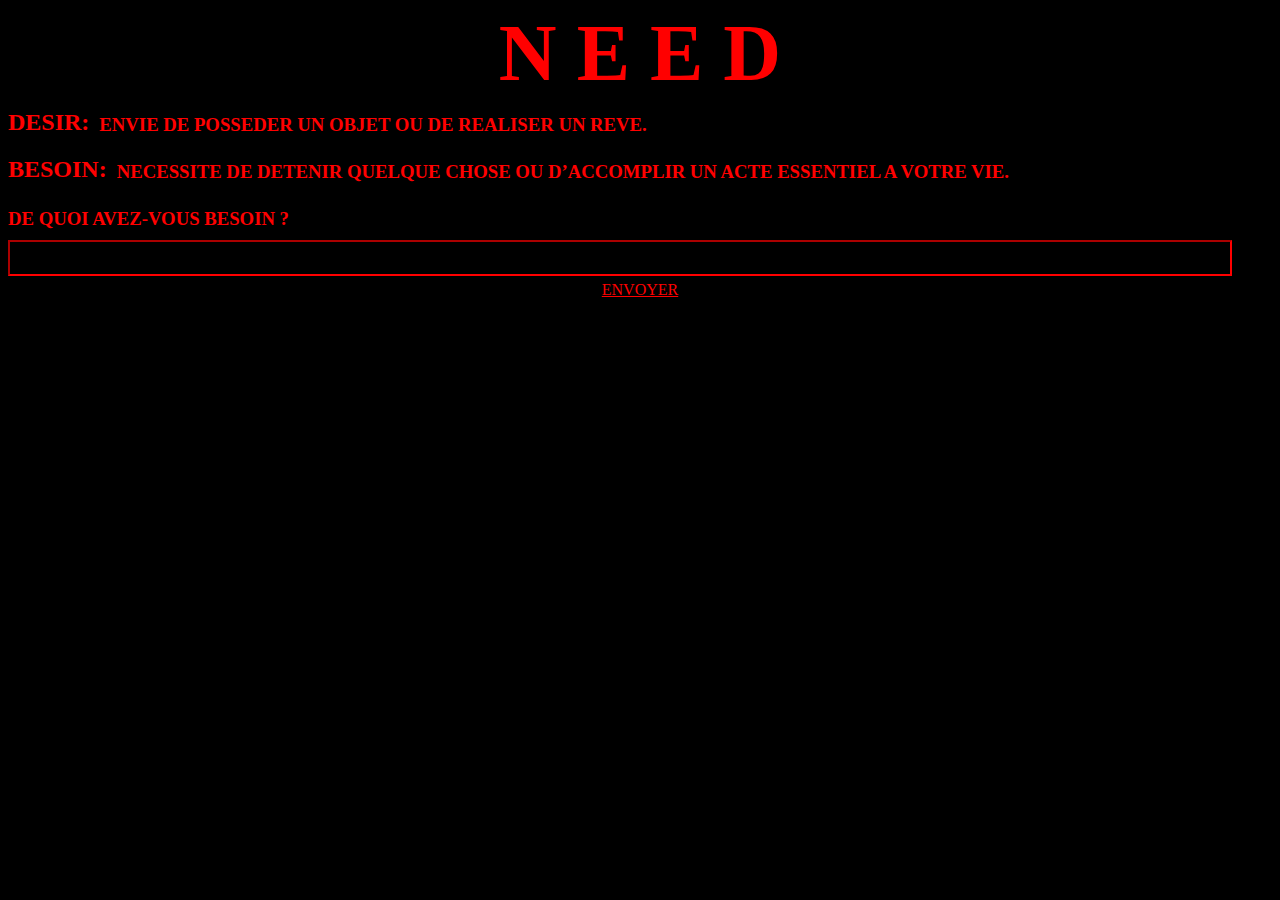
<file: index.html>
<!DOCTYPE html>
<html lang="fr">
<head>
    <meta charset="utf-8">
    <meta name="viewport" content="width=device-width, initial-scale=1.0">
    <title>NEED</title>
    <link rel="stylesheet" href="need.css">
    <!-- <script src="need.js" defer></script> -->
    
</head>
<body>
    <main>
        <h1>N E E D</h1>
        <div>
            <h2>DESIR:</h2><h3> ENVIE DE POSSEDER UN OBJET OU DE REALISER UN REVE.</h3>
        </div>
        <div>
            <h2>BESOIN:</h2><h3>NECESSITE DE DETENIR QUELQUE CHOSE OU D’ACCOMPLIR UN ACTE ESSENTIEL A VOTRE VIE.</h3>
        </div>
        <h3>DE QUOI AVEZ-VOUS BESOIN ?</h3>
        <input autofocus>
        <div>
            <a href="./need2.html">ENVOYER</a>
        </div>

    </main>
</body>
</html>
</file>
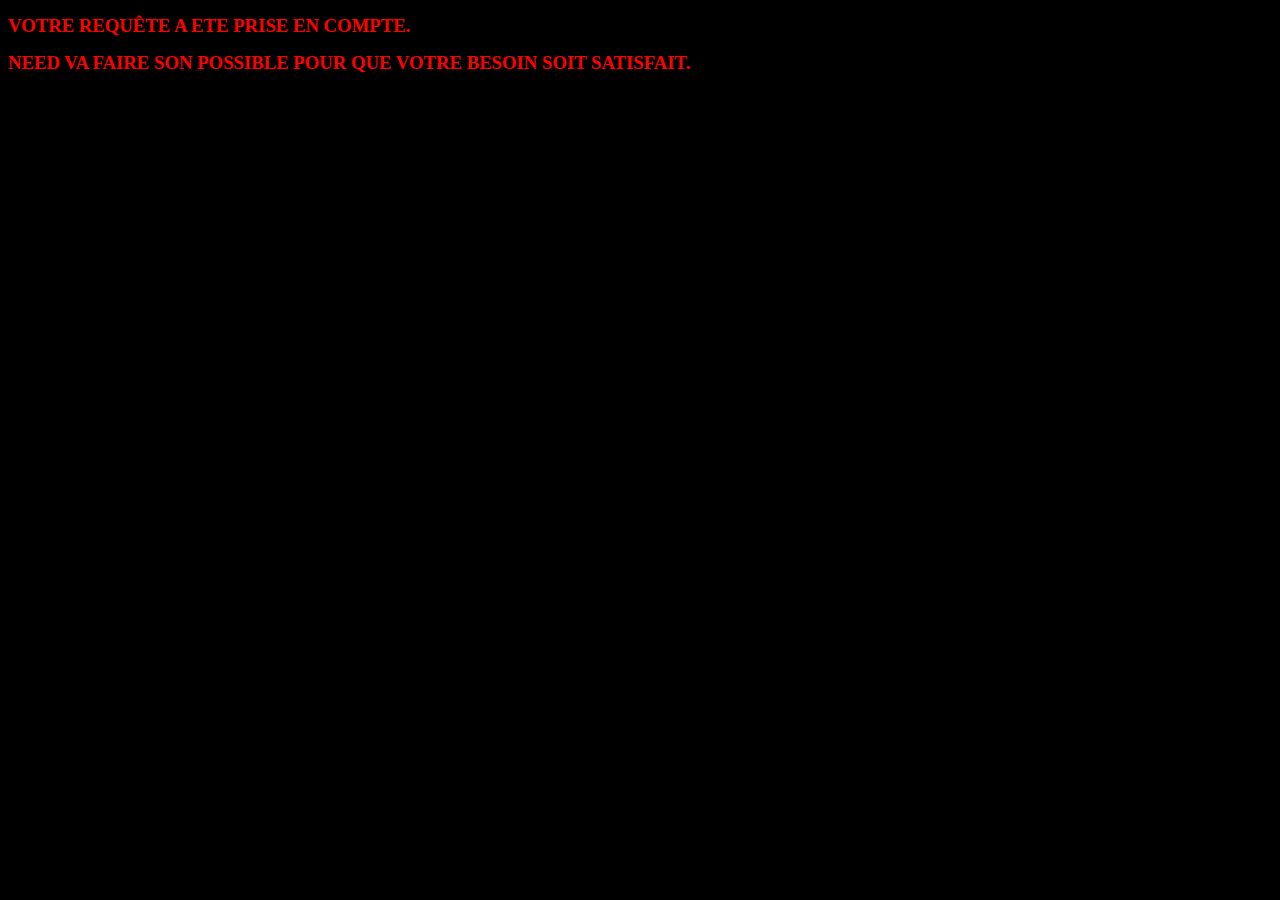
<file: need.html>
<!DOCTYPE html>
<html lang="fr">
<head>
    <meta charset="utf-8">
    <meta name="viewport" content="width=device-width, initial-scale=1.0">
    <title>NEED</title>
    <link rel="stylesheet" href="need.css">
    
</head>
<body>
    <main>
        <h3>VOTRE REQUÊTE A ETE PRISE EN COMPTE.</h3>
        <h3>NEED VA FAIRE SON POSSIBLE POUR QUE VOTRE BESOIN SOIT SATISFAIT.</h3>
    </main>
</body>
</html>
</file>
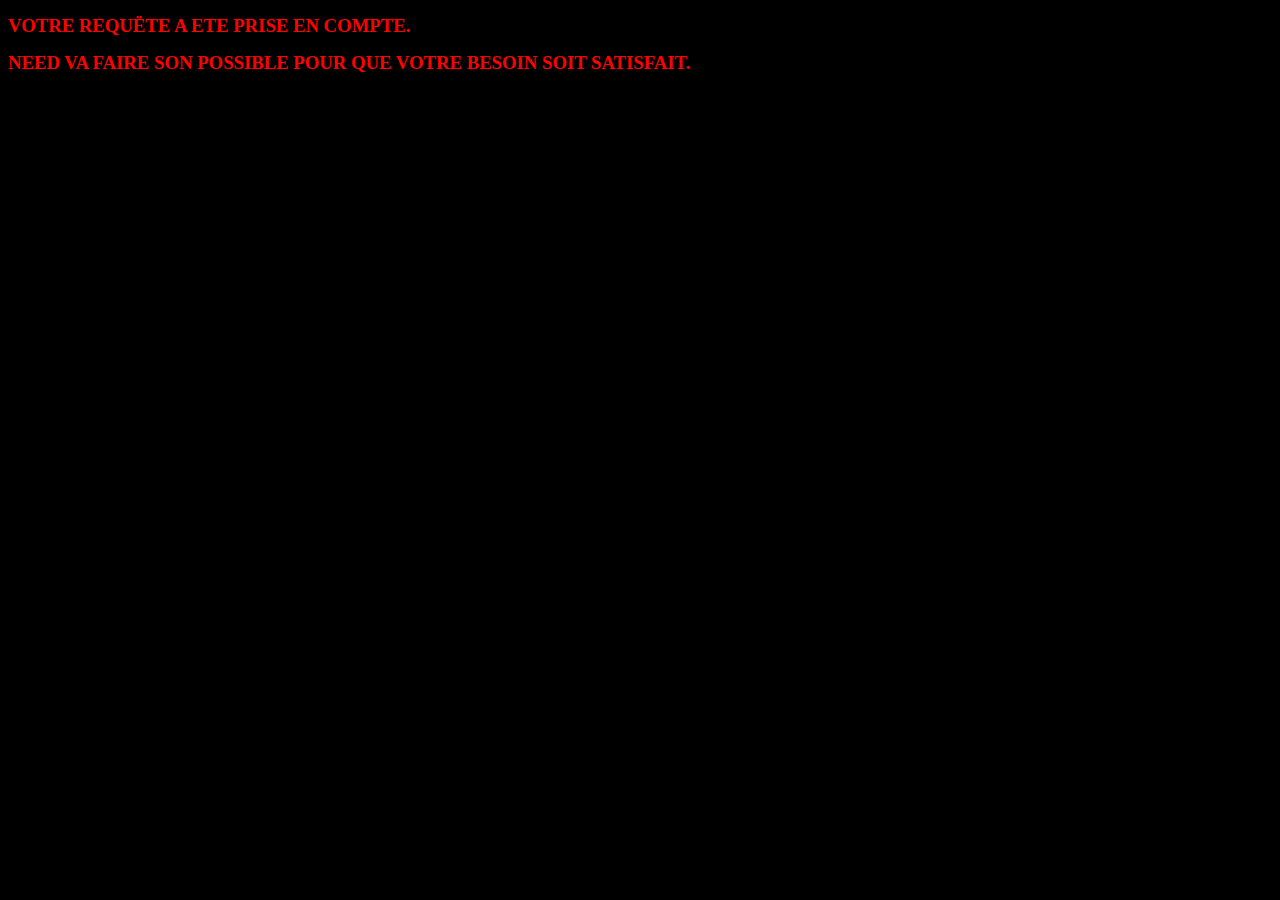
<file: need2.html>
<!DOCTYPE html>
<html lang="fr">
<head>
    <meta charset="utf-8">
    <meta name="viewport" content="width=device-width, initial-scale=1.0">
    <title>NEED</title>
    <link rel="stylesheet" href="need.css">
    
</head>
<body>
    <main>
        <h3>VOTRE REQUËTE A ETE PRISE EN COMPTE.</h3>
        <h3>NEED VA FAIRE SON POSSIBLE POUR QUE VOTRE BESOIN SOIT SATISFAIT.</h3>
    </main>
</body>
</html>
</file>
<file: need.css>
body{
    background-color: black;
}
div{
    display: flex;
}
h1{
    font-size: 5em;
    color: red;
    margin: auto;
    /* margin-top: 10vw; */
    text-align: center;
}
h2,h3{
    color: red;
    margin-top: 10px;
    margin-bottom: 10px;
    margin-right: 10px;
}
h3{
    padding-top: 5px;
}
input{
    color: red;
    background-color: black;
    width: 95vw;
    height: 30px;
    font-size: 1.5em;
    border-color: red;
}
input:focus{
    outline: none;
}
a{
    color: red;
    margin: auto;
    margin-top: 5px;
}

a:visited{
    color: red;
}
</file>
